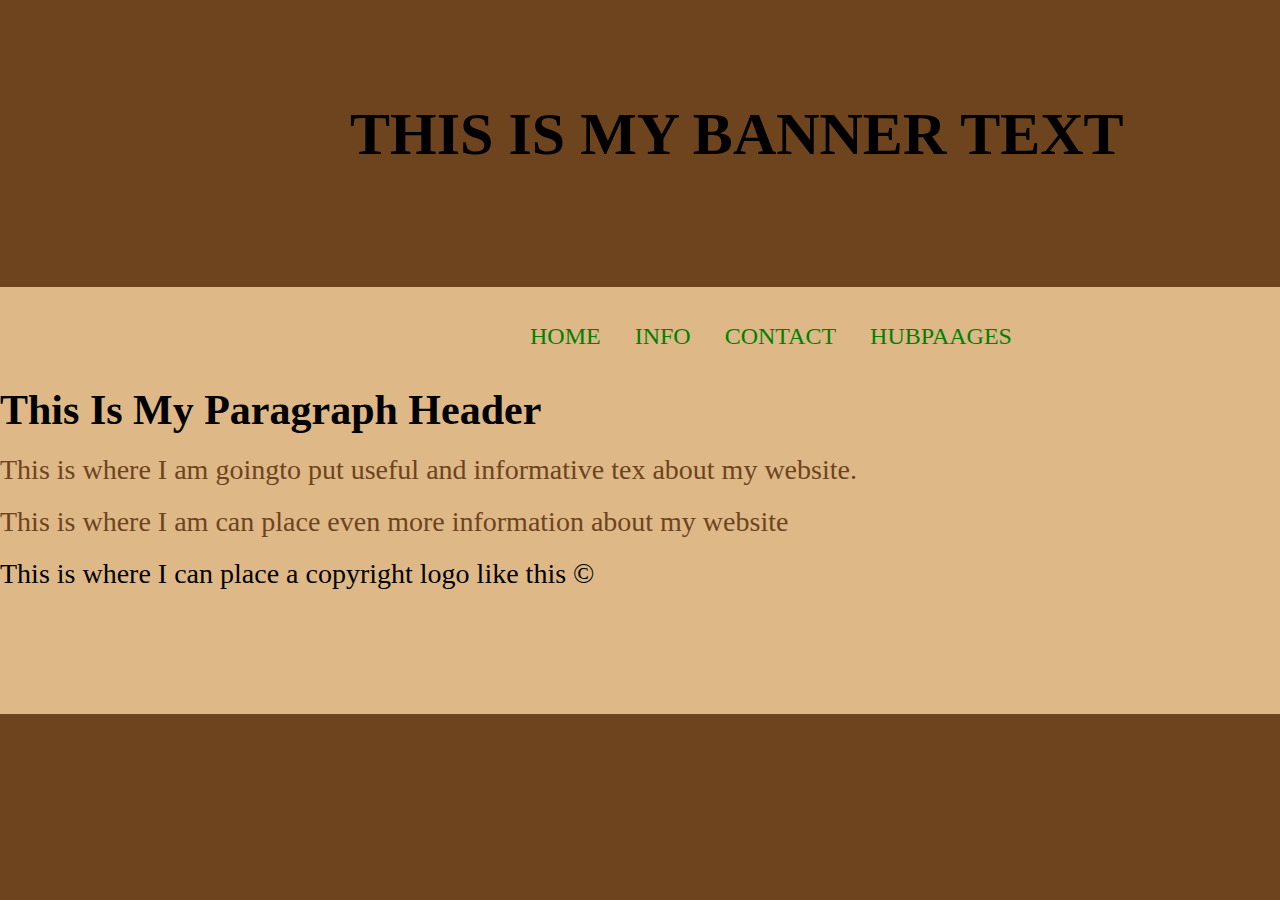
<file: Banner/index.html>
<!DOCTYPE html>
<html lang="en">
<head>
    <meta charset="UTF-8">
    <meta http-equiv="X-UA-Compatible" content="IE=edge">
    <meta name="viewport" content="width=device-width, initial-scale=1.0">
    <title>Banner</title>
    <link rel="stylesheet" href="./assets/css/style.css">
</head>
<body>
    <div class="top">
        <h1>THIS IS MY BANNER TEXT</h1>
    </div>
    <br>
    <div class="main">
        <br><br>
        <div class="links">
            <a href="">HOME</a>
            <a href="">INFO</a>
            <a href="">CONTACT</a>
            <a href="">HUBPAAGES</a>
        </div>
        <br><br>
        <h2>This Is My Paragraph Header</h2>
        <p class="brownp">This is where I am goingto put useful and informative tex about my website.</p>
        <p class="brownp">This is where I am can place even more information about my website</p>
        <p>This is where I can place a copyright logo like this ©</p>
    </div>
    
</body>
</html>
</file>
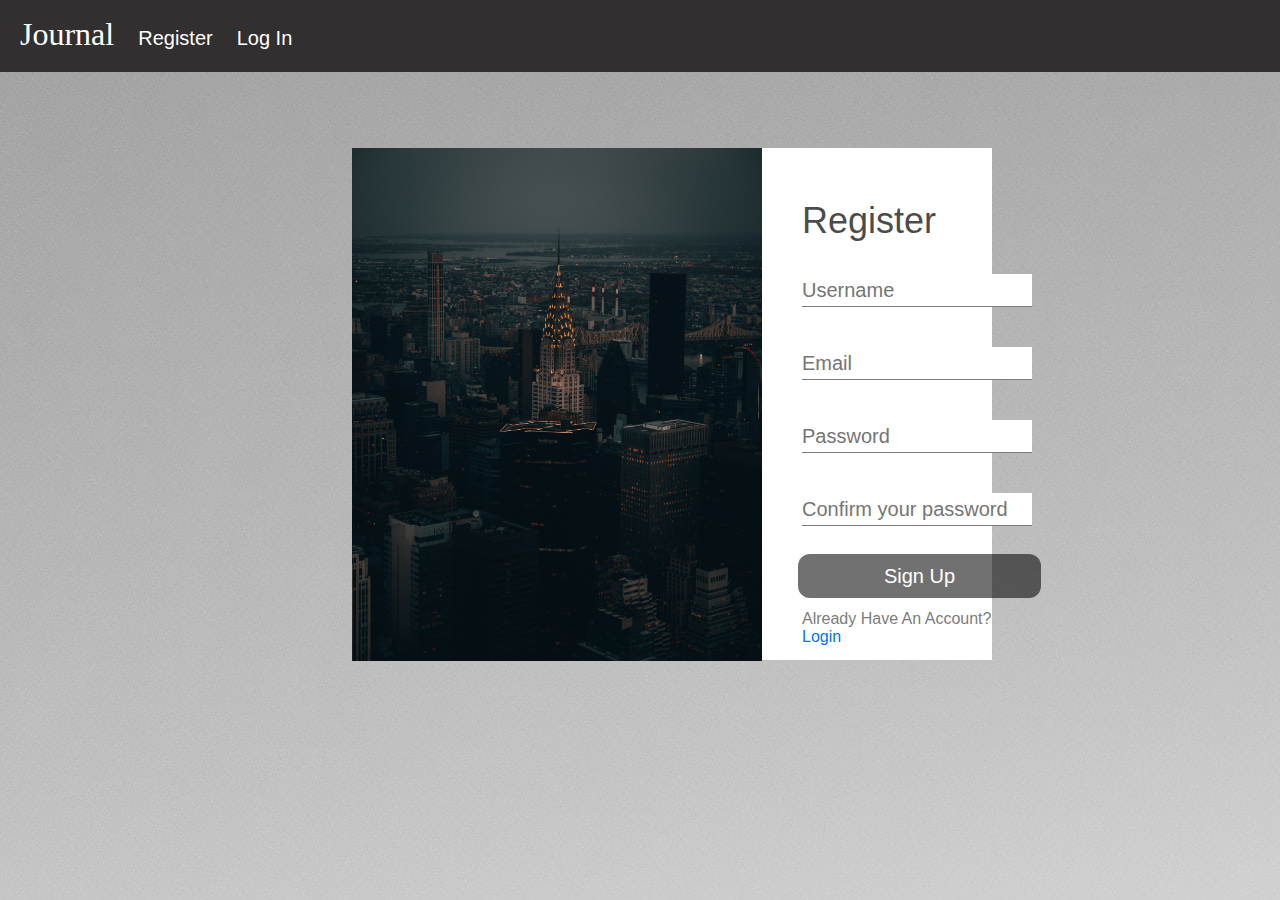
<file: Login and Register box/index.html>
<!DOCTYPE html>
<html lang="en">
<head>
    <meta charset="UTF-8">
    <meta http-equiv="X-UA-Compatible" content="IE=edge">
    <meta name="viewport" content="width=device-width, initial-scale=1.0">
    <title>Log In</title>
    <link rel="stylesheet" href="./assets/css/style.css">
</head>
<body>
  <div class="maintopdiv">
      <div class="topdiv">
          <a class="journal" href="">Journal</a>
          <a class="register" href="">Register</a>
          <a class="register" href="">Log In</a>
      </div>
  </div>
   <div class="maindiv">
       <div class="image">
           <img src="./assets/image/gonzalo-gallardo-Pf4Cwgohj8I-unsplash.jpg" >
       </div>
       <div class="regboxdiv">
           <div class="regtextdiv">
               <label class="regtext">Register</label>
           </div>
           <div class="regform">
            <input class="username" type="username" placeholder="Username" class="input-box"> <br>
            <input class="email" type="email" placeholder="Email" class="input-box"><br>
            <input class="password" type="password" placeholder="Password" class="input-box"><br>
            <input class="password" type="password" placeholder="Confirm your password" class="input-box"><br>
            <button class="button" type = "submit" class="signup-btn">Sign Up</button><br>
           </div>
           <div class="alreadydiv">
               <label class="already" >Already Have An Account?</label>
               <a class="have" href="">Login</a>
           </div>

        
       </div>
   </div>
  
</body>
</html>
</file>
<file: Banner/assets/css/style.css>
*{
    margin: 0;
    padding: 0;
}
h1{
    font-size: 60px;
}
.top{
    padding-top: 100px;
    margin-left: 350px;
}
body{
    background-color: rgb(109, 68, 29);
}
.main{
    margin-top: 100px;
    height: 427px;
    background-color: burlywood;
}
.links{
    margin-left: 500px;
}
a{
    color: green;
    text-decoration: none;
    margin-left: 30px;
    font-size: 24px;
}
h2{
    font-size: 42px;
}
p{
    font-size: 28px;
    margin-top: 20px;
}
.brownp{
    color: rgb(109, 68, 29);
}
</file>
<file: Login and Register box/assets/css/style.css>
*{
    margin: 0;
    padding: 0;
}
body{
    background-image:url(../image/finn-ijspeert-TjlQ-tAZzJM-unsplash.jpg)
    
}
.maintopdiv{
    background-color: rgb(49, 47, 47);
    height: 72px;
}
.topdiv{
    padding-top: 16px;
}
.journal{
    color: white;
    font-family: -apple-system, BlinkMacSystemFont, 'Segoe UI', Roboto, Oxygen, Ubuntu, Cantarell, 'Open Sans', 'Helvetica Neue', sans-serif;
    margin-left: 20px;
    font-size: 32px;
    font-family: 'Permanent Marker', cursive;
    text-decoration: none;
}
.register{
    color: white;
    font-family: -apple-system, BlinkMacSystemFont, 'Segoe UI', Roboto, Oxygen, Ubuntu, Cantarell, 'Open Sans', 'Helvetica Neue', sans-serif;
    color: white;
    text-decoration: none;
    margin-left: 20px;
    font-size: 20px;
}
.maindiv{
    background-color: white;
    height: 512px;
    width: 50%;
    display: flex;
    margin-left: 352px;
    margin-top: 76px;
}
.image img{
    width: 410px;
}
.regtext{
    font-family: -apple-system, BlinkMacSystemFont, 'Segoe UI', Roboto, Oxygen, Ubuntu, Cantarell, 'Open Sans', 'Helvetica Neue', sans-serif;
    font-size: 36px;
    opacity: 70%;
    margin-left: 40px;
}
.regboxdiv{
    margin-right: 172px;
    margin-top: 52px;
}
.username{
    border: none;
    border-bottom: 1px solid rgb(124, 124, 124);
    width: 100%;
    height: 32px;
    font-size: 20px;
    margin-top: 32px;
   
}
.email{
    border: none;
    border-bottom: 1px solid rgb(124, 124, 124);
    width: 100%;
    height: 32px;
    font-size: 20px;
    margin-top: 40px;
}
.password{
    border: none;
    border-bottom: 1px solid rgb(124, 124, 124);
    width: 100%;
    height: 32px;
    font-size: 20px;
    margin-top: 40px;
}
.button{
    border-radius: 12px;
    margin-top: 28px;
    height: 44px;
    width: 90%;
    font-size: 20px;
    color: white;
    background-color: #0000008e;
    background: #0000008e;
    cursor: pointer;
    border: none;
    margin-left: 36px;

}
.already{
    font-family: 'Arial', sans-serif;
    color: rgb(124, 124, 124);
}
.alreadydiv{
    margin-top: 12px;
    margin-left: 40px;
}
.have{
    color: rgb(0, 115, 247);
    text-decoration: none;
    font-family: 'Arial', sans-serif;
}.regform input{
    width: 230px;
    margin-left: 40px;

}
</file>
